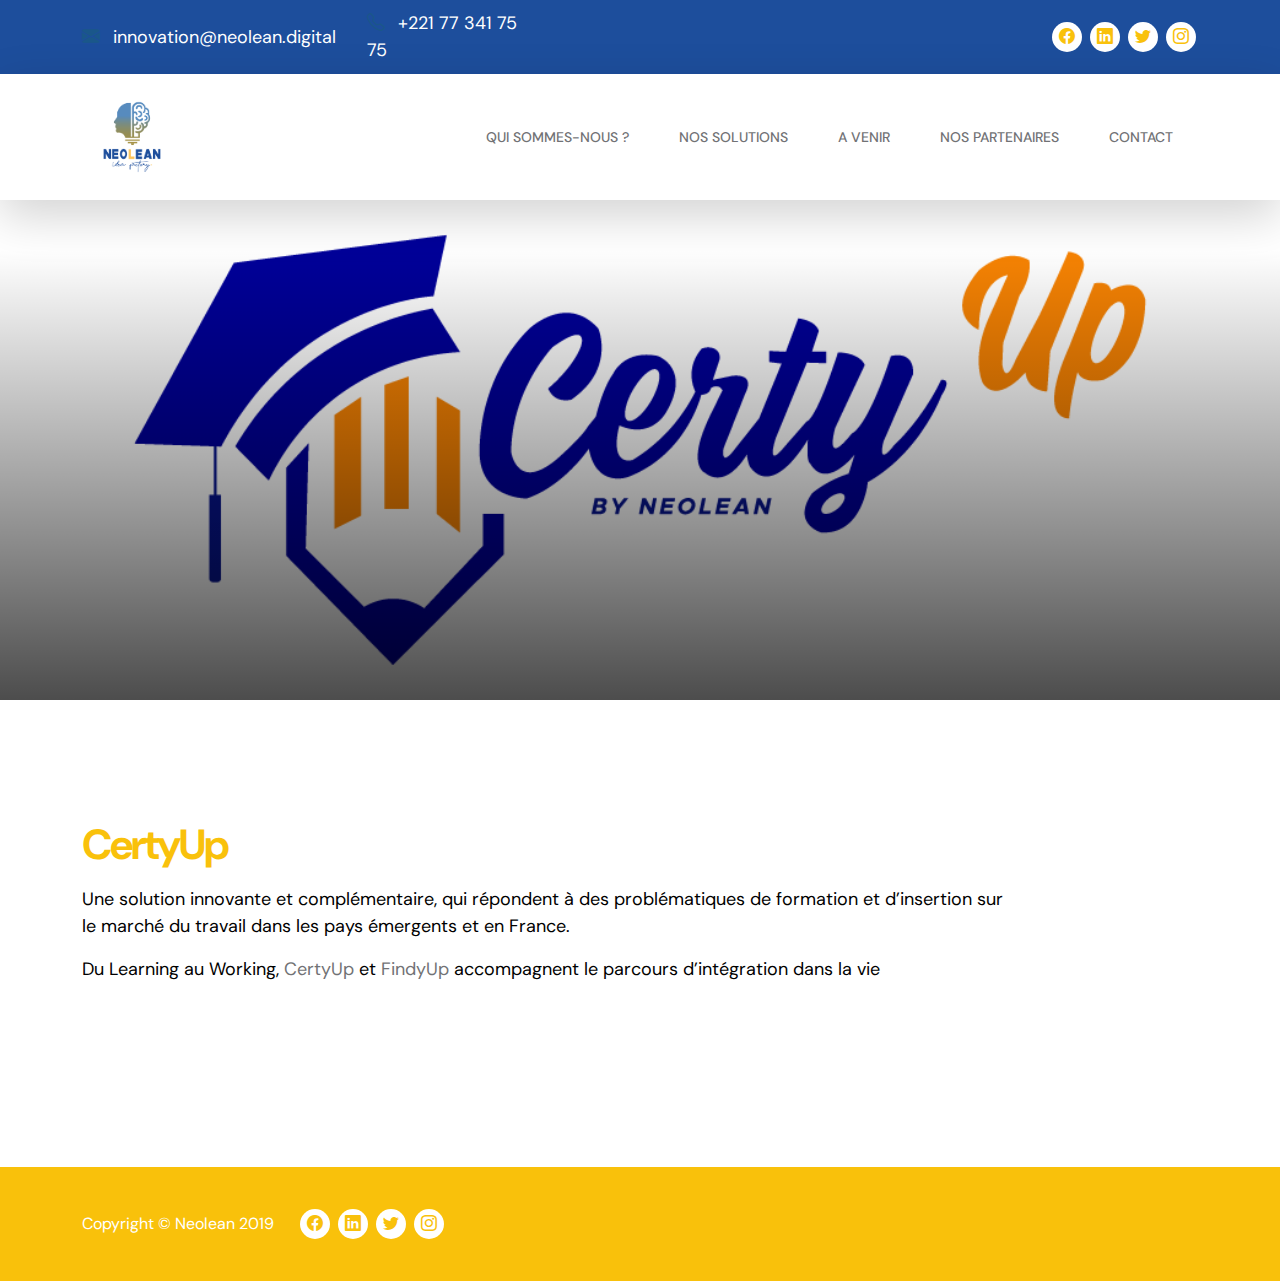
<file: certyup.html>
<!doctype html>
<html lang="en">
    <head>
        <meta charset="utf-8">
        <meta name="viewport" content="width=device-width, initial-scale=1">

        <meta name="description" content="">
        <meta name="author" content="Tooplate">

        <title>NEOLEAN</title>

        <!-- CSS FILES -->
        <link rel="preconnect" href="https://fonts.googleapis.com">
        
        <link rel="preconnect" href="https://fonts.gstatic.com" crossorigin>
        
        <link href="https://fonts.googleapis.com/css2?family=DM+Sans:wght@400;500;700&display=swap" rel="stylesheet">

        <link href="css/bootstrap.min.css" rel="stylesheet">

        <link href="css/bootstrap-icons.css" rel="stylesheet">

        <link href="css/magnific-popup.css" rel="stylesheet">

        <link href="css/tooplate-waso-strategy.css" rel="stylesheet">

        <link rel="icon" href="images/fond noir Nouveau logo neolean.png" />
        
<!--

Tooplate 2130 Waso Strategy

https://www.tooplate.com/view/2130-waso-strategy

Free Bootstrap 5 HTML Template

-->

    </head>
    
    <body class="projects-detail-page" id="section_1">

        <header class="site-header">
            <div class="container">
                <div class="row align-items-center">

                    <div class="col-lg-3 col-md-5 col-7">
                        <p class="text-white mb-0">
                            <i class="bi-envelope-fill site-header-icon me-2" style="color: #1A578A;"></i>
                            innovation@neolean.digital
                        </p>
                    </div>

                    <div class="col-lg-2 col-md-3 col-5">
                        <p class="text-white mb-0">
                            <a href="tel: 240-480-9600" class="text-white">
                                <i class="bi-telephone site-header-icon me-2" style="color: #1A578A;"></i>
                                +221 77 341 75 75
                            </a>
                        </p>
                    </div>

                    <div class="col-lg-3 col-md-3 col-12 ms-auto">
                        <ul class="social-icon">
                            <li><a href="https://facebook.com/tooplate" class="social-icon-link bi-facebook"></a></li>

                            <li><a href="https://pinterest.com/tooplate" class="social-icon-link bi-linkedin"></a></li>

                            <li><a href="https://twitter.com/minthu" class="social-icon-link bi-twitter"></a></li>

                            <li><a href="https://www.youtube.com/tooplate" class="social-icon-link bi-instagram"></a></li>
                        </ul>
                    </div>

                </div>
            </div>
        </header>

        <nav class="navbar navbar-expand-lg bg-white shadow-lg">
            <div class="container">

                <a href="#" class="navbar-brand"><img src="images/fond noir Nouveau logo neolean.png" alt="" width="100" height="100"></a>

                <button class="navbar-toggler" type="button" data-bs-toggle="collapse" data-bs-target="#navbarNav" aria-controls="navbarNav" aria-expanded="false" aria-label="Toggle navigation">
                    <span class="navbar-toggler-icon"></span>
                </button>

                <div class="collapse navbar-collapse" id="navbarNav">
                    <ul class="navbar-nav ms-auto">
                        <li class="nav-item">
                            <a class="nav-link" href="index.html#section_1"><small class="small-title"><strong class="text-warning"></strong></small> QUI SOMMES-NOUS ?</a>
                        </li>

                        <li class="nav-item">
                            <a class="nav-link" href="index.html#section_2"><small class="small-title"><strong class="text-warning"></strong></small> NOS SOLUTIONS</a>
                        </li>

                        <li class="nav-item">
                            <a class="nav-link" href="index.html#section_3"><small class="small-title"><strong class="text-warning"></strong></small> A VENIR</a>
                        </li>

                        <li class="nav-item">
                            <a class="nav-link" href="index.html#section_4"><small class="small-title"><strong class="text-warning"></strong></small> NOS PARTENAIRES</a>
                        </li>

                        <li class="nav-item">
                            <a class="nav-link" href="index.html#section_5"><small class="small-title"><strong class="text-warning"></strong></small> Contact</a>
                        </li>
                    </ul>
                <div>
                        
            </div>
        </nav>

        <main>

            <section class="hero section-hero section-padding">
                <div class="container">
                    <div class="row">

                        <!-- <div class="col-lg-6 col-12 text-center mx-auto">
                            <div class="section-hero-text">
                                <small class="small-title text-warning">Projects Detail</small>

                                <h1 class="text-white">Conference</h1>
                            </div>
                        </div> -->

                    </div>
                </div>
            </section>


            <section class="projects section-padding">
                <div class="container">
                    <div class="row">

                        <div class="col-lg-10 col-12 mb-5">
                            <h2 class="mb-3" style="color: #f9c10b;">CertyUp</h2>

                            <p style="color: black;">Une solution innovante et complémentaire, qui répondent à des problématiques de formation et d’insertion sur le marché du travail dans les pays émergents et en France. </p>

                            <p style="color: black;">Du Learning au Working, <a href="https://www.certyup.com" target="_blank">CertyUp</a> et <a href="">FindyUp</a> accompagnent le parcours d’intégration dans la vie</p>
                        </div>

                     

                      

                     

                       

                    </div>
                </div>
            </section>

        </main>

        <footer class="site-footer">
            <div class="container">
                <div class="row">
                        
                    <div class="col-lg-6 col-12">
                        <div class="site-footer-wrap d-flex align-items-center">
                            <p class="copyright-text mb-0 me-4">Copyright © Neolean 2019</p>

                            <ul class="social-icon">
                                <li><a href="https://facebook.com/tooplate" class="social-icon-link bi-facebook"></a></li>

                                <li><a href="https://pinterest.com/tooplate" class="social-icon-link bi-linkedin"></a></li>
    
                                <li><a href="https://twitter.com/minthu" class="social-icon-link bi-twitter"></a></li>
    
                                <li><a href="https://www.youtube.com/tooplate" class="social-icon-link bi-instagram"></a></li>
                            </ul>
                            
                        </div>
                    </div>
                    
                  
                    
                </div>
            </div>
        </footer>

        <!-- JAVASCRIPT FILES -->
        <script src="js/jquery.min.js"></script>
        <script src="js/bootstrap.min.js"></script>
        <script src="js/jquery.sticky.js"></script>
        <script src="js/jquery.magnific-popup.min.js"></script>
        <script src="js/magnific-popup-options.js"></script>
        <script src="js/click-scroll.js"></script>
        <script src="js/custom.js"></script>

    </body>
</html>
</file>
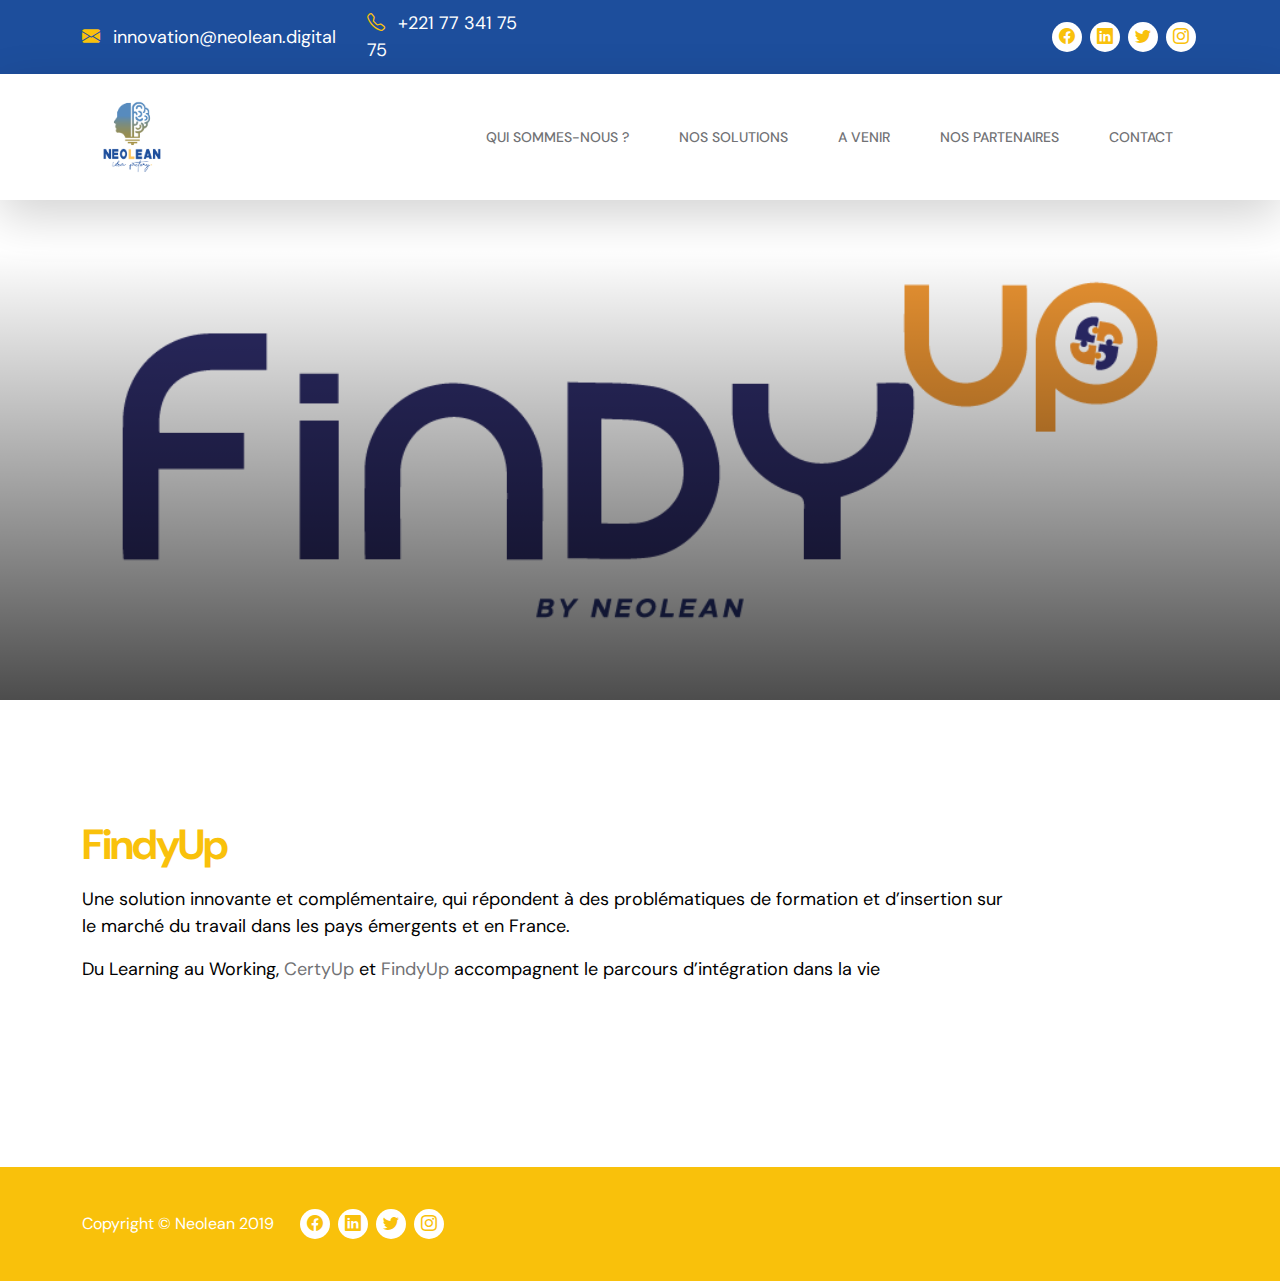
<file: findup.html>
<!doctype html>
<html lang="en">
    <head>
        <meta charset="utf-8">
        <meta name="viewport" content="width=device-width, initial-scale=1">

        <meta name="description" content="">
        <meta name="author" content="Tooplate">

        <title>NEOLEAN</title>

        <!-- CSS FILES -->
        <link rel="preconnect" href="https://fonts.googleapis.com">
        
        <link rel="preconnect" href="https://fonts.gstatic.com" crossorigin>
        
        <link href="https://fonts.googleapis.com/css2?family=DM+Sans:wght@400;500;700&display=swap" rel="stylesheet">

        <link href="css/bootstrap.min.css" rel="stylesheet">

        <link href="css/bootstrap-icons.css" rel="stylesheet">

        <link href="css/magnific-popup.css" rel="stylesheet">

        <link href="css/tooplate-waso-strategy.css" rel="stylesheet">

        <link rel="icon" href="images/fond noir Nouveau logo neolean.png" />
        

    </head>
    
    <body class="projects-detail-page" id="section_1">

        <header class="site-header">
            <div class="container">
                <div class="row align-items-center">

                    <div class="col-lg-3 col-md-5 col-7">
                        <p class="text-white mb-0">
                            <i class="bi-envelope-fill site-header-icon me-2" style="color: #f9c10b;"></i>
                            innovation@neolean.digital
                        </p>
                    </div>

                    <div class="col-lg-2 col-md-3 col-5">
                        <p class="text-white mb-0">
                            <a href="tel: 240-480-9600" class="text-white">
                                <i class="bi-telephone site-header-icon me-2" style="color: #f9c10b;"></i>
                                +221 77 341 75 75
                            </a>
                        </p>
                    </div>

                    <div class="col-lg-3 col-md-3 col-12 ms-auto">
                        <ul class="social-icon">
                            <li><a href="https://facebook.com/tooplate" class="social-icon-link bi-facebook"></a></li>

                            <li><a href="https://pinterest.com/tooplate" class="social-icon-link bi-linkedin"></a></li>

                            <li><a href="https://twitter.com/minthu" class="social-icon-link bi-twitter"></a></li>

                            <li><a href="https://www.youtube.com/tooplate" class="social-icon-link bi-instagram"></a></li>
                        </ul>
                    </div>

                </div>
            </div>
        </header>

        <nav class="navbar navbar-expand-lg bg-white shadow-lg">
            <div class="container">

                <a href="#" class="navbar-brand"><img src="images/fond noir Nouveau logo neolean.png" alt="" width="100" height="100"></a>

                <button class="navbar-toggler" type="button" data-bs-toggle="collapse" data-bs-target="#navbarNav" aria-controls="navbarNav" aria-expanded="false" aria-label="Toggle navigation">
                    <span class="navbar-toggler-icon"></span>
                </button>

                <div class="collapse navbar-collapse" id="navbarNav">
                    <ul class="navbar-nav ms-auto">
                        <li class="nav-item">
                            <a class="nav-link" href="index.html#section_1"><small class="small-title"><strong class="text-warning"></strong></small> QUI SOMMES-NOUS ?</a>
                        </li>

                        <li class="nav-item">
                            <a class="nav-link" href="index.html#section_2"><small class="small-title"><strong class="text-warning"></strong></small> NOS SOLUTIONS</a>
                        </li>

                        <li class="nav-item">
                            <a class="nav-link" href="index.html#section_3"><small class="small-title"><strong class="text-warning"></strong></small> A VENIR</a>
                        </li>

                        <li class="nav-item">
                            <a class="nav-link" href="index.html#section_4"><small class="small-title"><strong class="text-warning"></strong></small> NOS PARTENAIRES</a>
                        </li>

                        <li class="nav-item">
                            <a class="nav-link" href="index.html#section_5"><small class="small-title"><strong class="text-warning"></strong></small> Contact</a>
                        </li>
                    </ul>
                <div>
                        
            </div>
        </nav>
        <main>

            <section class="hero section-hero2 section-padding">
                <div class="container">
                    <div class="row">

                        <!-- <div class="col-lg-6 col-12 text-center mx-auto">
                            <div class="section-hero-text">
                                <small class="small-title text-warning">Projects Detail</small>

                                <h1 class="text-white">Conference</h1>
                            </div>
                        </div> -->

                    </div>
                </div>
            </section>

            <section class="projects section-padding">
                <div class="container">
                    <div class="row">

                        <div class="col-lg-10 col-12 mb-5">
                            <h2 class="mb-3" style="color: #f9c10b;">FindyUp</h2>

                            <p style="color: black;">Une solution innovante et complémentaire, qui répondent à des problématiques de formation et d’insertion sur le marché du travail dans les pays émergents et en France. </p>

                            <p style="color: black;">Du Learning au Working, <a href="https://www.certyup.com" target="_blank">CertyUp</a> et <a href="">FindyUp</a> accompagnent le parcours d’intégration dans la vie</p>
                        </div>
                    </div>
                </div>
            </section>

        </main>

        <footer class="site-footer">
            <div class="container">
                <div class="row">
                        
                    <div class="col-lg-6 col-12">
                        <div class="site-footer-wrap d-flex align-items-center">
                            <p class="copyright-text mb-0 me-4">Copyright © Neolean 2019</p>

                            <ul class="social-icon">
                                <li><a href="https://facebook.com/tooplate" class="social-icon-link bi-facebook"></a></li>

                                <li><a href="https://pinterest.com/tooplate" class="social-icon-link bi-linkedin"></a></li>
    
                                <li><a href="https://twitter.com/minthu" class="social-icon-link bi-twitter"></a></li>
    
                                <li><a href="https://www.youtube.com/tooplate" class="social-icon-link bi-instagram"></a></li>
                            </ul>
                            
                        </div>
                    </div>  
                </div>
            </div>
        </footer>

        <!-- JAVASCRIPT FILES -->
        <script src="js/jquery.min.js"></script>
        <script src="js/bootstrap.min.js"></script>
        <script src="js/jquery.sticky.js"></script>
        <script src="js/jquery.magnific-popup.min.js"></script>
        <script src="js/magnific-popup-options.js"></script>
        <script src="js/click-scroll.js"></script>
        <script src="js/custom.js"></script>

    </body>
</html>
</file>
<file: css/tooplate-waso-strategy.css>
/*

Tooplate 2130 Waso Strategy

https://www.tooplate.com/view/2130-waso-strategy

Free Bootstrap 5 HTML Template

*/


/*---------------------------------------
  CUSTOM PROPERTIES ( VARIABLES )             
-----------------------------------------*/
:root {
  --white-color:                  #ffffff;
  --primary-color:                #f9c10b;
  --secondary-color:              #1d4e9c;
  --section-bg-color:             #f5f5f5;
  --dark-color:                   #000000;
  --p-color:                      #717275;

  --body-font-family:             'DM Sans', sans-serif;

  --h1-font-size:                 60px;
  --h2-font-size:                 42px;
  --h3-font-size:                 36px;
  --h4-font-size:                 32px;
  --h5-font-size:                 24px;
  --h6-font-size:                 22px;
  --p-font-size:                  18px;
  --menu-font-size:               14px;
  --copyright-text-font-size:     16px;

  --font-weight-normal:           400;
  --font-weight-medium:           500;
  --font-weight-bold:             700;
}

body {
    background: var(--white-color);
    font-family: var(--body-font-family); 
}


/*---------------------------------------
  TYPOGRAPHY               
-----------------------------------------*/
h3{
  color: #1A578A;
}
h2,
h4,
h5,
h6 {
  color: var(--dark-color);
}

h1,
h2,
h3,
h4,
h5,
h6 {
  font-weight: var(--font-weight-bold);
  letter-spacing: -1px;
}

h1 {
  font-size: var(--h1-font-size);
  letter-spacing: -2px;
}

h2 {
  font-size: var(--h2-font-size);
  letter-spacing: -2px;
}

h3 {
  font-size: var(--h3-font-size);
  line-height: inherit;
}

h4 {
  font-size: var(--h4-font-size);
  line-height: inherit;
}

h5 {
  font-size: var(--h5-font-size);
  line-height: normal;
}

h6 {
  font-size: var(--h6-font-size);
}

p {
  color: var(--p-color);
  font-size: var(--p-font-size);
  font-weight: var(--font-weight-normal);
}

ul li {
  color: var(--p-color);
  font-size: var(--p-font-size);
  font-weight: var(--font-weight-normal);
}

a, 
button {
  touch-action: manipulation;
  transition: all 0.3s;
}

a {
  color: var(--p-color);
  text-decoration: none;
}

a:hover {
  color: var(--primary-color);
}

::selection {
  background: var(--primary-color);
  color: var(--white-color);
}

::-moz-selection {
  background: var(--primary-color);
  color: var(--white-color);
}

.section-hero ::selection,
.bg-warning ::selection {
  background: #f9d55c;
}

.section-padding {
  padding-top: 120px;
  padding-bottom: 120px;
}

.custom-border-radius {
  border-radius: 20px;
}

b,
strong {
  font-weight: var(--font-weight-bold);
}

.small-title {
  text-transform: uppercase;
}


/*---------------------------------------
  CUSTOM ICON               
-----------------------------------------*/
.custom-icon {
  display: inline-block;
  height: 45px;
  width: 45px;
  line-height: 45px;
  border: 3px solid var(--white-color);
  text-align: center;
  border-radius: 50%;
  font-size: 20px;
  position: relative;
}

.custom-icon::before,
.custom-icon::after {
  box-sizing: inherit;
  content: "";
  position: absolute;
  width: 100%;
  height: 100%;
  left: 0;
  top: 0;
  border-radius: 50%;
}

.custom-icon::before {
  border: 3px solid transparent;
}

.custom-icon::after {
  border: 0 solid transparent;
}

.custom-icon:hover {
  border-color: transparent;
}

.custom-icon:hover::before {
  border-top-color: var(--primary-color);
  border-right-color: var(--primary-color);
  border-bottom-color: var(--primary-color);
  transition: border-top-color .15s linear,border-right-color .15s linear .1s,border-bottom-color .15s linear .2s;
}

.custom-icon:hover::after {
  border-top: 3px solid var(--primary-color);
  border-left-width: 3px;
  border-right-width: 3px;
  transform: rotate(270deg);
  transition: transform .4s linear 0s,border-left-width 0s linear .35s;
}

.play-icon::before {
  position: relative;
  left: 1px;
}


/*---------------------------------------
  CUSTOM BUTTON               
-----------------------------------------*/
.custom-btn {
  background: var(--secondary-color);
  border-radius: 100px;
  color: var(--white-color);
  font-size: var(--copyright-text-font-size);
  font-weight: var(--font-weight-bold);
  padding: 12px 24px;
}

.custom-btn:hover {
  background: var(--primary-color);
  color: var(--white-color);
}

.custom-bg-primary {
  background: var(--primary-color);
}

.custom-bg-primary:hover {
  background: var(--white-color);
  color: var(--dark-color);
}


/*---------------------------------------
  NAVIGATION              
-----------------------------------------*/
.navbar {
  z-index: 9;
  right: 0;
  left: 0;
}

.navbar-brand {
  font-size: 32px;
  font-weight: var(--font-weight-bold);
  color: var(--primary-color);
}

.navbar-expand-lg .navbar-nav .nav-link {
  padding-right: 25px;
  padding-left: 25px;
}

.navbar-nav .nav-link {
  color: var(--p-color);
  font-size: var(--menu-font-size);
  font-weight: var(--font-weight-medium);
  text-transform: uppercase;
  padding-top: 15px;
  padding-bottom: 15px;
}

.navbar-nav .nav-link.active, 
.navbar-nav .nav-link:hover,
.projects-detail-page .navbar-nav .nav-link.active:hover {
  color: var(--secondary-color);
}

.projects-detail-page .navbar-nav .nav-link.active {
  color: var(--p-color);
}

.navbar-toggler {
  border: 0;
  padding: 0;
  cursor: pointer;
  margin: 0;
  width: 30px;
  height: 35px;
  outline: none;
}

.navbar-toggler:focus {
  outline: none;
  box-shadow: none;
}

.navbar-toggler[aria-expanded="true"] .navbar-toggler-icon {
  background: transparent;
}

.navbar-toggler[aria-expanded="true"] .navbar-toggler-icon:before,
.navbar-toggler[aria-expanded="true"] .navbar-toggler-icon:after {
  transition: top 300ms 50ms ease, -webkit-transform 300ms 350ms ease;
  transition: top 300ms 50ms ease, transform 300ms 350ms ease;
  transition: top 300ms 50ms ease, transform 300ms 350ms ease, -webkit-transform 300ms 350ms ease;
  top: 0;
}

.navbar-toggler[aria-expanded="true"] .navbar-toggler-icon:before {
  transform: rotate(45deg);
}

.navbar-toggler[aria-expanded="true"] .navbar-toggler-icon:after {
  transform: rotate(-45deg);
}

.navbar-toggler .navbar-toggler-icon {
  background: var(--dark-color);
  transition: background 10ms 300ms ease;
  display: block;
  width: 30px;
  height: 2px;
  position: relative;
}

.navbar-toggler .navbar-toggler-icon:before,
.navbar-toggler .navbar-toggler-icon:after {
  transition: top 300ms 350ms ease, -webkit-transform 300ms 50ms ease;
  transition: top 300ms 350ms ease, transform 300ms 50ms ease;
  transition: top 300ms 350ms ease, transform 300ms 50ms ease, -webkit-transform 300ms 50ms ease;
  position: absolute;
  right: 0;
  left: 0;
  background: var(--dark-color);
  width: 30px;
  height: 2px;
  content: '';
}

.navbar-toggler .navbar-toggler-icon::before {
  top: -8px;
}

.navbar-toggler .navbar-toggler-icon::after {
  top: 8px;
}

.breadcrumb-item.active {
  color: var(--primary-color);
}


/*---------------------------------------
  SITE HEADER              
-----------------------------------------*/
.site-header {
  background: #1d4e9c;
  padding-top: 10px;
  padding-bottom: 10px;
}

.site-header-icon {
  color: var(--dark-color);
}

.site-header .social-icon {
  text-align: right;
}


/*---------------------------------------
  HERO              
-----------------------------------------*/
.hero {
  position: relative;
  height: calc(100vh - 133px);
}

.section-hero {
  background-image: url('../images/TOUSLESLOGOS-03.png');
  background-repeat: no-repeat;
  background-position: center;
  background-size: cover;
  position: relative;
  height: auto;
  padding-top: 250px;
  padding-bottom: 250px;
}

.section-hero::before {
  content: "";
  background: linear-gradient(to top, var(--dark-color), transparent 90%);
  position: absolute;
  top: 0;
  right: 0;
  left: 0;
  width: 100%;
  height: 100%;
  pointer-events: none;
  opacity: 0.7;
}
.section-hero2 {
  background-image: url('../images/FindyUP-04.png');
  background-repeat: no-repeat;
  background-position: center;
  background-size: cover;
  position: relative;
  height: auto;
  padding-top: 250px;
  padding-bottom: 250px;
}

.section-hero2::before {
  content: "";
  background: linear-gradient(to top, var(--dark-color), transparent 90%);
  position: absolute;
  top: 0;
  right: 0;
  left: 0;
  width: 100%;
  height: 100%;
  pointer-events: none;
  opacity: 0.7;
}

.section-hero-text {
  position: relative;
}

.carousel {
  padding-right: 0;
  padding-left: 0;
}

.hero-carousel,
.carousel-inner,
.carousel-item {
  height: 100%;
}

.carousel-image-wrap::before {
  content: "";
  background: linear-gradient(to top, var(--dark-color), transparent 90%);
  position: absolute;
  z-index: 2;
  top: 0;
  right: 0;
  left: 0;
  width: 100%;
  height: 100%;
  pointer-events: none;
  opacity: 0.7;
}

.carousel-caption {
  z-index: 9;
  top: 32%;
  bottom: 0;
  left: 0;
  text-align: left;
  width: 50%;
  margin-right: 12px;
  margin-left: 12px;
}

.carousel-image-wrap {
  position: absolute;
  top: 0;
  right: 0;
  bottom: 0;
  width: 100%;
  height: 100%;
  margin-left: auto;
}

.carousel-image {
  width: 100%;
  height: 100%;
  object-fit: cover;
}

.carousel-control-next, 
.carousel-control-prev {
  top: auto;
  bottom: 50px;
  opacity: 1;
}

.carousel-control-prev {
  left: auto;
  right: 70px;
}

.carousel-control-next-icon, 
.carousel-control-prev-icon {
  width: 70px;
  height: 70px;
}


/*---------------------------------------
  ABOUT              
-----------------------------------------*/
.about-image-wrap {
  border-radius: 20px;
  position: relative;
  overflow: hidden;
}

.about-image-info {
  background: linear-gradient(to top, var(--dark-color), transparent 90%);
  position: absolute;
  bottom: 0;
  right: 0;
  left: 0;
  padding: 40px;
}

.about-image {
  border-radius: 20px;
  width: 100%;
  height: 100%;
  object-fit: cover;
}

.about-thumb {
  background: var(--primary-color);
  border-radius: 20px;
  margin-bottom: 24px;
  padding: 40px;
}


/*---------------------------------------
  SERVICES              
-----------------------------------------*/
.services {
  background: var(--section-bg-color);
}

.nav-tabs {
  border-bottom: 0;
}

.nav-tabs .nav-link,
.nav-tabs .nav-link span {
  color: var(--p-color);
  display: block;
  text-align: left;
}

.nav-tabs .nav-link {
  border-radius: 0;
  border: 0;
  border-left: 7px solid var(--p-color);
  margin-right: 30px;
  margin-left: 30px;
  margin-bottom: 30px;
  padding: 30px;
  transition: all 0.3s ease-in-out;
}

.nav-tabs .nav-item.show .nav-link, 
.nav-tabs .nav-link.active,
.nav-tabs .nav-link:focus, 
.nav-tabs .nav-link:hover {
  border-left-color: var(--secondary-color);
  background: var(--white-color);
  box-shadow: 0 1rem 3rem rgba(0,0,0,.175);
}

.nav-tabs .nav-link.active h3,
.nav-tabs .nav-link:focus h3, 
.nav-tabs .nav-link:hover h3 {
  color: var(--primary-color);
}


/*---------------------------------------
  PROJECTS              
-----------------------------------------*/
.projects-thumb {
  border-radius: 20px;
  position: relative;
  overflow: hidden;
  margin-bottom: 24px;
  transition: all 0.3s;
  cursor: pointer;
}

.projects-thumb-large {
  min-height: 356px;
}

.projects-thumb:hover {
  background: var(--white-color);
  box-shadow: 0 1rem 3rem rgba(0,0,0,.175);
}

.projects-thumb:hover .projects-image {
  transform: scale(1.2);
}

.projects-thumb:hover .projects-title-wrap {
  padding-bottom: 30px;
}

.projects-thumb:hover .custom-btn,
.projects-btn-wrap .custom-btn:hover {
  background: var(--primary-color);
}

.projects-title-wrap {
  background: linear-gradient(to top,#f5f5f5, transparent 90%);
  position: absolute;
  bottom: 0;
  right: 0;
  left: 0;
  padding: 25px 25px 10px 25px;
  transition: all 0.2s;
}

.projects-small-title {
  color: var(--primary-color);
  text-transform: uppercase;
}

.projects-title {
  color: var(--white-color);
}

.projects-image {
  border-radius: 20px;
  width: 100%;
  height: auto;
  transition: all 0.3s;
}

.projects-thumb-large .projects-image {
  object-fit: cover;
  height: 100%;
}

.projects-btn-wrap {
  position: absolute;
  bottom: 25px;
  right: 25px;
}

.projects-btn-wrap .custom-btn {
  font-size: 30px;
  padding: 7.5px 15px;
}


/*---------------------------------------
  CONTACT INFO               
-----------------------------------------*/
.contact-thumb {
  position: relative;
  bottom: 140px;
  margin-bottom: -140px;
}

.contact-info {
  border-radius: 20px;
  padding: 40px;
}

.google-map {
  border-radius: 20px;
}

.contact-icon {
  color: var(--primary-color);
  font-size: var(--h4-font-size);
}


/*---------------------------------------
  CONTACT              
-----------------------------------------*/
.contact-container-wrap {
  background-color: var(--primary-color);
  padding-bottom: 120px;
}

.contact-form {
  margin-top: 30px;
  margin-right: 30px;
}


/*---------------------------------------
  CUSTOM FORM               
-----------------------------------------*/
.custom-form .form-control {
  background: transparent;
  box-shadow: none;
  border-radius: 0;
  border: 0;
  border-bottom: 3px solid var(--section-bg-color);
  margin-bottom: 24px;
  padding-top: 13px;
  padding-bottom: 13px;
  transition: all 0.3s;
  outline: none;
}

.custom-form .form-control:hover,
.custom-form .form-control:focus {
  background: var(--white-color);
}

.custom-form button[type="submit"] {
  background: var(--secondary-color);
  border-radius: 100px;
  border: 0;
  color: var(--white-color);
  font-weight: var(--font-weight-bold);
  transition: all 0.3s;
  margin-bottom: 0;
}

.custom-form button[type="submit"]:hover,
.custom-form button[type="submit"]:focus {
  background: var(--white-color);
  color: var(--dark-color);
}


/*---------------------------------------
  SITE FOOTER              
-----------------------------------------*/
.site-footer {
  background: var(--primary-color);
  padding-top: 40px;
  padding-bottom: 40px;
}

.site-footer .copyright-text {
  color: var(--white-color);
  font-size: var(--copyright-text-font-size);
}


/*---------------------------------------
  SOCIAL ICON               
-----------------------------------------*/
.social-icon {
  margin: 0;
  padding: 0;
}

.social-icon li {
  list-style: none;
  display: inline-block;
  vertical-align: top;
}

.social-icon-link {
  background: var(--white-color);
  border-radius: 20px;
  font-size: var(--copyright-text-font-size);
  color: #f9c10b;
  display: inline-block;
  vertical-align: top;
  margin: 2px;
  width: 30px;
  height: 30px;
  line-height: 30px;
  text-align: center;
}

.social-icon-link:hover {
  color: var(--primary-color);
}


/*---------------------------------------
  RESPONSIVE STYLES               
-----------------------------------------*/
@media screen and (min-width: 1600px) {
  .projects-thumb-large {
    min-height: 416px;
  }
}

@media screen and (max-width: 1280px) {
  .contact svg {
    bottom: 0;
    margin-bottom: 0;
  }
}

@media screen and (max-width: 991px) {
  h1 {
    font-size: 48px;
  }

  h2 {
    font-size: 36px;
  }

  h3 {
    font-size: 32px;
  }

  h4 {
    font-size: 28px;
  }

  h5 {
    font-size: 20px;
  }

  h6 {
    font-size: 18px;
  }

  .section-padding {
    padding-top: 80px;
    padding-bottom: 80px;
  }

  .custom-btn {
    font-size: var(--copyright-text-font-size);
    padding: 8px 16px;
  }

  .navbar-expand-lg .navbar-nav .nav-link {
    padding-left: 0;
  }

  .navbar-nav .nav-link {
    padding-top: 10px;
    padding-bottom: 10px;
  }

  .site-header .social-icon {
    text-align: left;
    margin-top: 10px;
  }

  .carousel-caption {
    width: 100%;
  }

  .about-thumb {
    padding: 30px;
  }

  .about-image {
    height: auto;
    margin-bottom: 24px;
  }

  .contact-container-wrap {
    padding-bottom: 50px;
  }

  .contact-form {
    margin-right: 0;
    margin-top: 80px;
    margin-bottom: 50px;
  }

  .contact-thumb {
    bottom: 0;
    margin-bottom: 0;
  }

  .site-footer {
    text-align: center;
  }
}

@media screen and (max-width: 480px) {
  h1 {
    font-size: 38px;
  }

  h2 {
    font-size: 32px;
  }

  h3 {
    font-size: 28px;
  }

  h4 {
    font-size: 24px;
  }

  h5 {
    font-size: 20px;
  }

  .contact-icon {
    font-size: 24px;
  }

  .site-header p {
    font-size: 14px;
  }

  .carousel-control-next, 
  .carousel-control-prev {
    bottom: 20px;
  }

  .nav-tabs .nav-link {
    margin-right: 0;
    margin-left: 0;
    padding: 15px;
  }

  .contact-info {
    padding: 30px 25px;
  }

  .site-footer-wrap {
    flex-direction: column;
  }

  .copyright-text {
    padding-bottom: 10px;
  }
}
</file>
